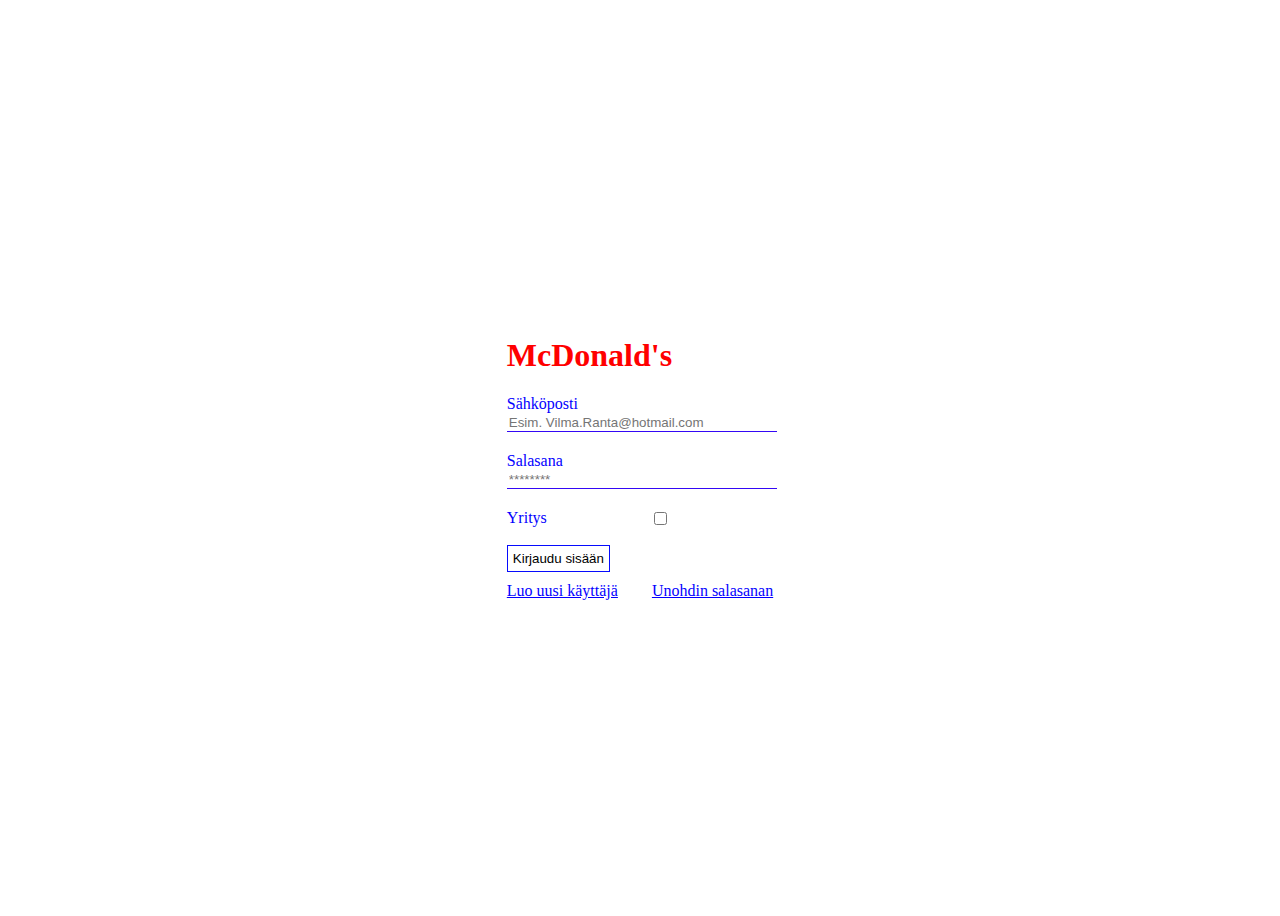
<file: Signin.html>
<!DOCTYPE html>
<html lang="en">
<head>
    <meta charset="UTF-8">
    <meta name="viewport" content="width=device-width, initial-scale=1.0">
    <title>McDonalds kirjaudu sisän</title>
    <link rel="stylesheet" href="Signin.css">
    <link rel="icon" type="image/jpg" href="https://cdn3.iconfinder.com/data/icons/logos-and-brands-adobe/512/209_Mcdonalds-512.png">
</head>
<body>
    <div class="formdiv">
        <div class="fromdiv1">
        <form action="index.php" method="POST">
            <div>
                <h1>
                    McDonald's
                </h1>
            </div>
            <div>
                <div>
                    <label>Sähköposti</label>
                </div>
                <div>
                    <input type="email" placeholder="Esim. Vilma.Ranta@hotmail.com"  required>
                </div>
            </div>
           <div>
               <div>
                   <label>Salasana</label>
               </div>
               <div>
                   <input type="password" placeholder="********"  required>
               </div>
           </div>
           <div>
               <div class="checkbox1">
                   <label >Yritys</label>
                <input type="checkbox" value="McDonalds">
                
               </div>
           </div>
            <div>
                <div>
                    <button type="submit">Kirjaudu sisään</button>
                </div>
                <div class="Unohdinsalasanan">
                    <a class="margin-a" href="#">Luo uusi käyttäjä</a>
                    <a href="#">Unohdin salasanan</a>
                </div>
            </div>
        </form>
        </div>
    </div>
</body>
</html>
</file>
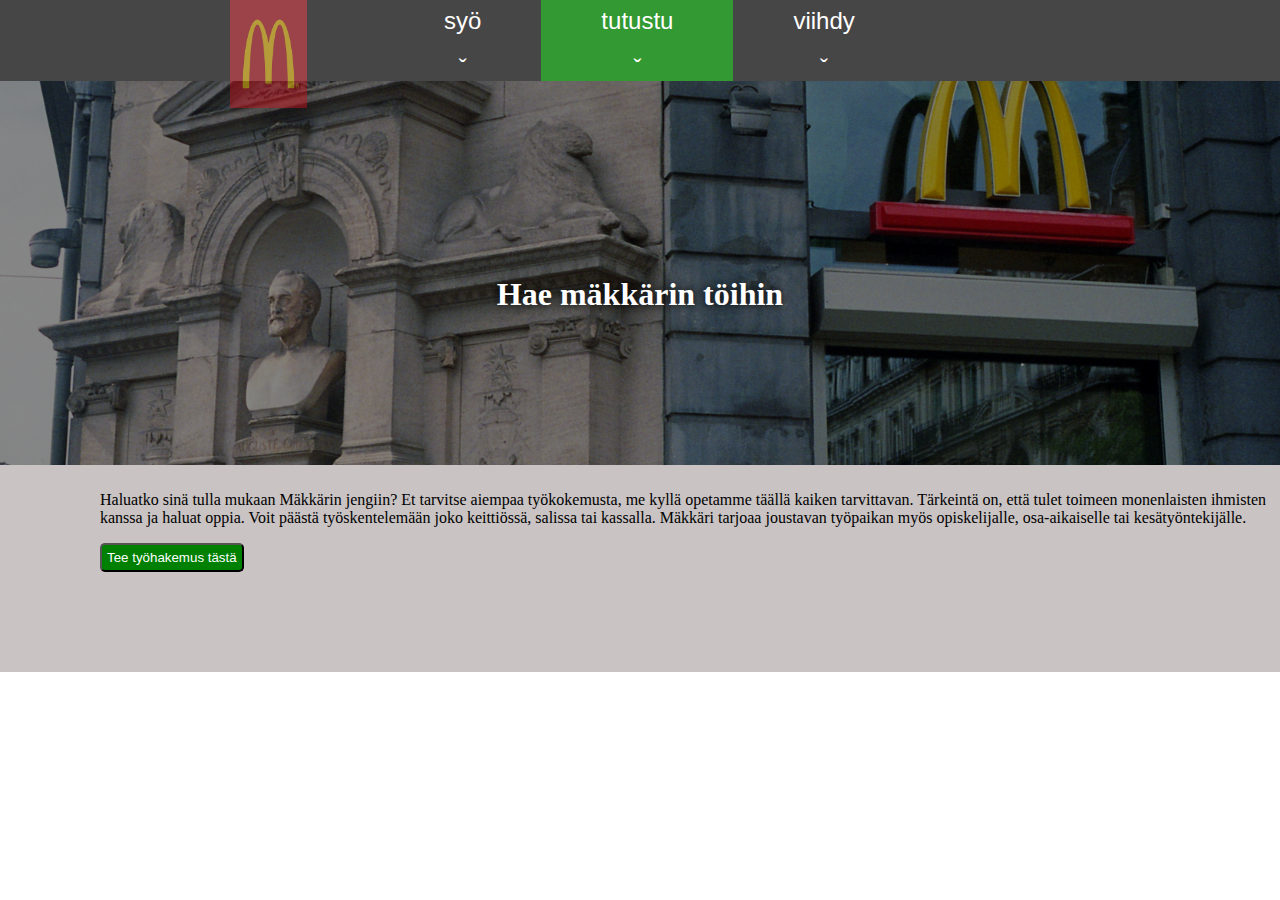
<file: työpaikat.html>
<!DOCTYPE html>
<html lang="en">
<head>
    <meta charset="UTF-8">
    <meta name="viewport" content="width=device-width, initial-scale=1.0">
    <title>Mcdonald's työpaikat</title>
    <link rel="stylesheet" href="työpaikat.css">
    <link rel="icon" type="image/jpg"  href="https://cdn3.iconfinder.com/data/icons/logos-and-brands-adobe/512/209_Mcdonalds-512.png">

</head>
<body>
    <header>
        <div>
            <a href="#"><img class="image1" src="Mcdonalds.png" alt=""></a>
        </div>
    <nav>
        <div>
            <div class="navlink">
            <div class="dropdown">
            <button>syö</button>
            <div class="dropdown-content">
               <div class="dropdown-style">
                <a href="#">Uutudet</a>
                <a href="#">Menu</a>
                <a href="#">Hinnasto</a>
                </div>
            </div>
            </div>
            <div class="dropdown">
            <button class="viihdy">tutustu</button>
            <div class="dropdown-content">
                <div class="dropdown-style">
                <a href="#">Laatu</a>
                <a href="#">Palaute</a>
                <a class="viihdy" href="#">Työpaikat</a>
                </div>
            </div>
            </div>
            <div class="dropdown">
            <button >viihdy</button>
            <div class="dropdown-content">
                <div class="dropdown-style">
                <a href="#">Perheille</a>
                <a href="Signin.html">Kirjaudu sisään</a>
                <a  href="ajankohtaista.html">Ajankohtaista</a>
                </div>
            </div>
            </div>
            </div>
            
        </div>
    </nav>
    <div class="navdiv">
        <a href="#">Syö</a>
        <a href="#">Tutustu</a>
        <a href="#">Viihdy</a>
        <a href="Signin.html">Kirjaudu sisään</a>
    </div>
    
</header>
<main>
    <div class="main-img">
        <h1 >Hae mäkkärin töihin</h1>
    </div>
    <div class="buttonp">
        <p>
            Haluatko sinä tulla mukaan Mäkkärin jengiin? Et tarvitse aiempaa työkokemusta, me kyllä opetamme täällä kaiken tarvittavan. Tärkeintä on, että tulet toimeen monenlaisten ihmisten kanssa ja haluat oppia. Voit päästä työskentelemään joko keittiössä, salissa tai kassalla. Mäkkäri tarjoaa joustavan työpaikan myös opiskelijalle, osa-aikaiselle tai kesätyöntekijälle.
        </p>
        <button>Tee työhakemus tästä</button>
    </div>
</main>
</body>
</html>
</file>
<file: Signin.css>
*{
    color: rgb(4, 0, 255);
}
.formdiv{
    display: flex;
    height: 100vh;
    justify-content: center;
    align-items: center;
    background-image: url("https://images.unsplash.com/photo-1500964757637-c85e8a162699?ixlib=rb-1.2.1&ixid=eyJhcHBfaWQiOjEyMDd9&auto=format&fit=crop&w=1078&q=80");
    background-size: cover;
    
}
input{
    width: 100%;
    border: none;
    border-bottom: 1px solid rgb(52, 8, 245);
    margin-bottom: 20px;
    outline: none;
    background-color: rgba(0, 0, 0, 0);
}
.checkbox1{
    display: flex;
}
.Unohdinsalasanan{
    text-align: right;

}
form h1{
    color: red;
}
button{
    color: black;
    padding: 5px;
    background-color: rgba(255, 0, 0, 0);
    border: 1px solid rgb(7, 11, 253);
    margin-bottom: 10px;
    cursor: pointer;
}
.margin-a{
    margin-right: 30px;
}
</file>
<file: työpaikat.css>
*{
    box-sizing: border-box;
}
body{
    margin: 0;
    
}
header{
    background-color: rgb(26, 24, 24);
    opacity: 0.8;
    
}
.navdiv{
    display: none;
}
.image1{
    width: 6%;
    height: 12%;
    z-index: 900 ;
  
   opacity: 0.6;
    position: fixed;
    top: 0;
     left: 18%;
}
nav{
    width: 40%;
    margin: auto;
    
}
.navlink{
    display: flex;
    justify-content: center;
    align-items: center;
    justify-content: space-between;
    
}
.navlink button{
    color: white;
    padding: 7px 60px 18px 60px;
    margin: 0;
    background-color: rgb(34, 32, 32);
    border: none;
    outline: none;
    font-size: x-large;
    font-family: 'Questrial', sans-serif;
    
}
.navlink button:hover{
    border-left: 1px solid rgb(110, 100, 100);
    border-right: 1px solid rgb(110, 100, 100);
    background-color: black;
    
}
.dropdown, .dropdown button{
    background-color: inherit;
    display: block;
   
}
.dropdown:hover{
    display: block;
}
.navlink button::after{
    content: ' \02EC';
}

.dropdown-content {
    display: none;
    position: absolute;
    left: 0;
    width: 100%;
    background-color: rgba(0, 0, 0, 0.904);
    
    padding-top: 2%;
    
}
.dropdown-content a{
    text-decoration: none;
    color: white;
    padding: 10px;
    
}
.dropdown-content a:hover{
    color: yellow;
}

.dropdown:hover .dropdown-content {
    display: block;
}
.dropdown-style {
   
    display: flex;
    align-items: center;
    justify-content: center;
    justify-content: space-between;
    width: 50%;
    margin-left: 18%;
}
.viihdy{
    background-color: green !important;
}
.main-img{
   
    background-image: url("mc-donalds.jpg");
    position: relative;
    background-position: center;
    background-size: cover;
    height: 0;
    padding: 30% 0 0 0;
    z-index: -1;
}
.main-img::before{
    content: "";
    display: block;
    position: absolute;
    top: 0;
    left: 0;
    right: 0;
    bottom: 0;
    background-color: rgba(0, 0, 0, 0.473);
    z-index: -1 !important;
}
.main-img h1{
    color: white;
    position: absolute;
    top: 50%;
    left: 50%;
    transform: translate(-50%, -50%); 
    text-shadow: 0 0 10px rgb(0, 0, 0);
}
main button{
    border-radius: 5px;
    padding: 5px;
    background-color: green;
    color: white;

}
.buttonp{
    padding-top: 10px;
    padding-left: 100px;
    padding-bottom: 100px;
    background-color: rgb(201, 195, 195);
}
</file>
